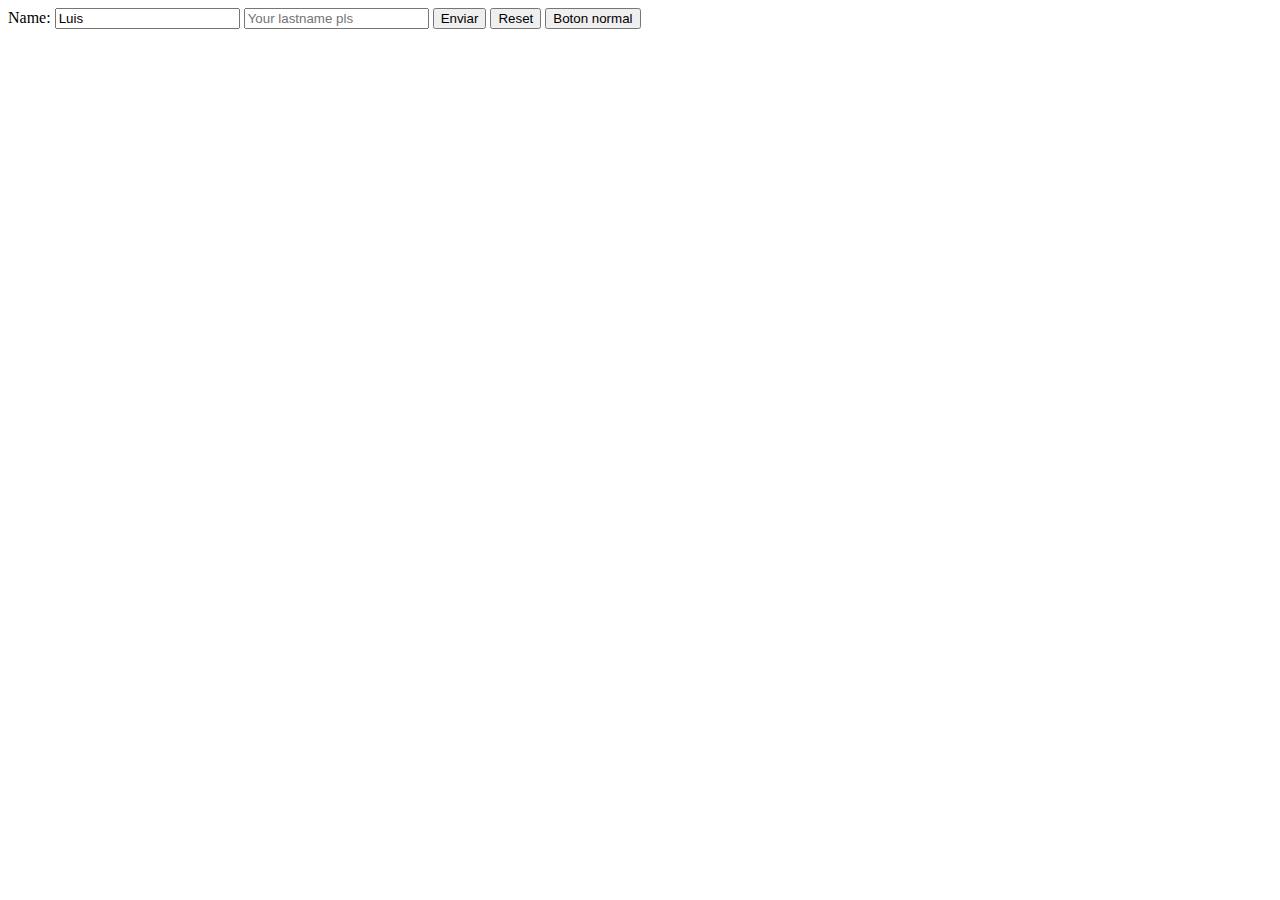
<file: index.html>
<!DOCTYPE html>
<html lang="en">
  <!-- All the metadata related to the site and stuff user shouldn't -->
  <head>
    <title>My First Webpage!!!!</title>
  </head>
  <!-- Stuff user has access to -->
  <body>
    <form action="/form" method="post">
     <label for="name">Name:</label>
      <input id="name" placeholder="Your name pls" value="Luis" />
      
      <input id="lastName" placeholder="Your lastname pls" />
      <button type="submit">Enviar
      </button>
      <button type="reset">Reset</button>
      <button type="button">Boton normal</button>

      <!-- <label for="name">Name:</label>
      <input 
        id="name"
        placeholder="Your name pls"
      />
      <br>
      <br>
      <br>
      <br>
      <label for="favorite_color">Color:</label>
      <input
        type="radio" 
        id="favorite_color"
        value="Morado"
      />
      <input
        type="radio" 
        id="favorite_color"
        value="Azul"
      />
      <input
        type="radio" 
        id="favorite_color"
        value="Verde"
      />
      <br><br><br><br><br>
      <input
        type="checkbox" 
        id="lastname"
      />
      <input
        type="date" 
        id="lastname"
      /> -->
    </form>

    <!-- <h1>I am a header</h1>
    <h2>I am a header</h2>
    <h3>I am a header</h3>
    <h4>I am a header</h4>
    <h5>I am a header</h5>
    <h6>I am a header</h6>
    <p>I am a paragraph</p>
    <a href="https://www.google.com/">I am link woooooo!</a>
    <a href="./a.html">I am link woooooo!</a>
    <a target="_blank" href="./a.html">I am link woooooo! 3</a>

    <p>I am a paragraph but I do <a href="./a.html" >stuff</a></p>
    <!-- <img 
      alt="Pretty cool image"
      src="https://estaticos-cdn.prensaiberica.es/clip/ef5f1ddb-1129-4413-96cf-cd3c8cd2ea57_16-9-discover-aspect-ratio_default_1098913.jpg"
    /> --> 

  </body> 
</html>
</file>
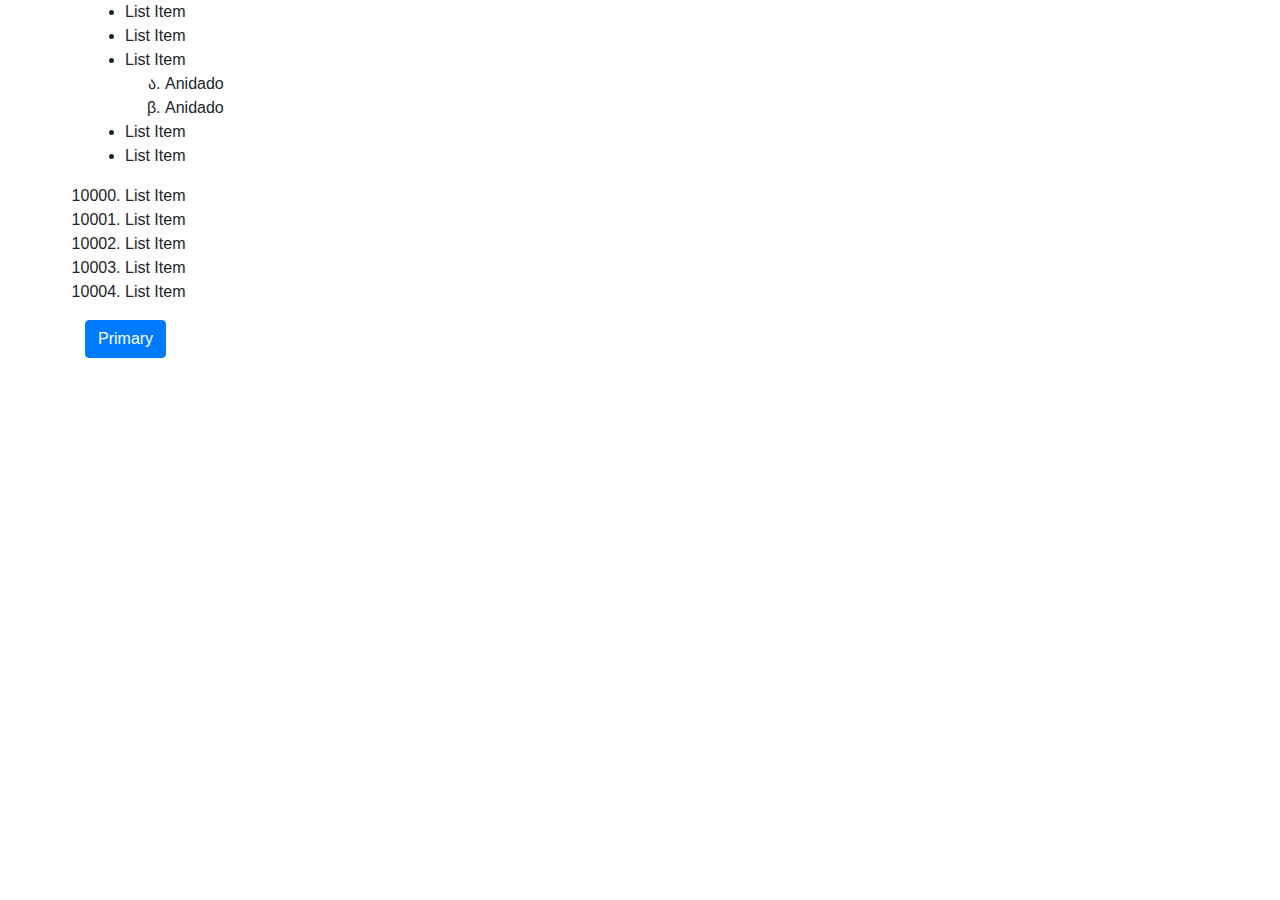
<file: list.html>
<!DOCTYPE html>
<html lang="en">
<head>
    <title>Document</title>
    <link rel="stylesheet" href="https://cdn.jsdelivr.net/npm/bootstrap@4.3.1/dist/css/bootstrap.min.css" integrity="sha384-ggOyR0iXCbMQv3Xipma34MD+dH/1fQ784/j6cY/iJTQUOhcWr7x9JvoRxT2MZw1T" crossorigin="anonymous">
</head>
<body class="container">
    <!-- Unordered List -->
    <ul>
        <li>List Item</li>
        <li>List Item</li>
        <li>List Item</li>
        <ol>
            <li style="list-style-type: georgian;">Anidado</li>
            <li style="list-style-type: lower-greek;">Anidado</li>
        </ol>
        <li>List Item</li>
        <li>List Item</li>
    </ul>
    <!-- Ordered Lists -->
    <ol>
        <li value="10000">List Item</li>
        <li>List Item</li>
        <li>List Item</li>
        <li>List Item</li>
        <li>List Item</li>
    </ol>
    <button type="button" class="btn btn-primary">Primary</button>

    
</body>
</html>
</file>
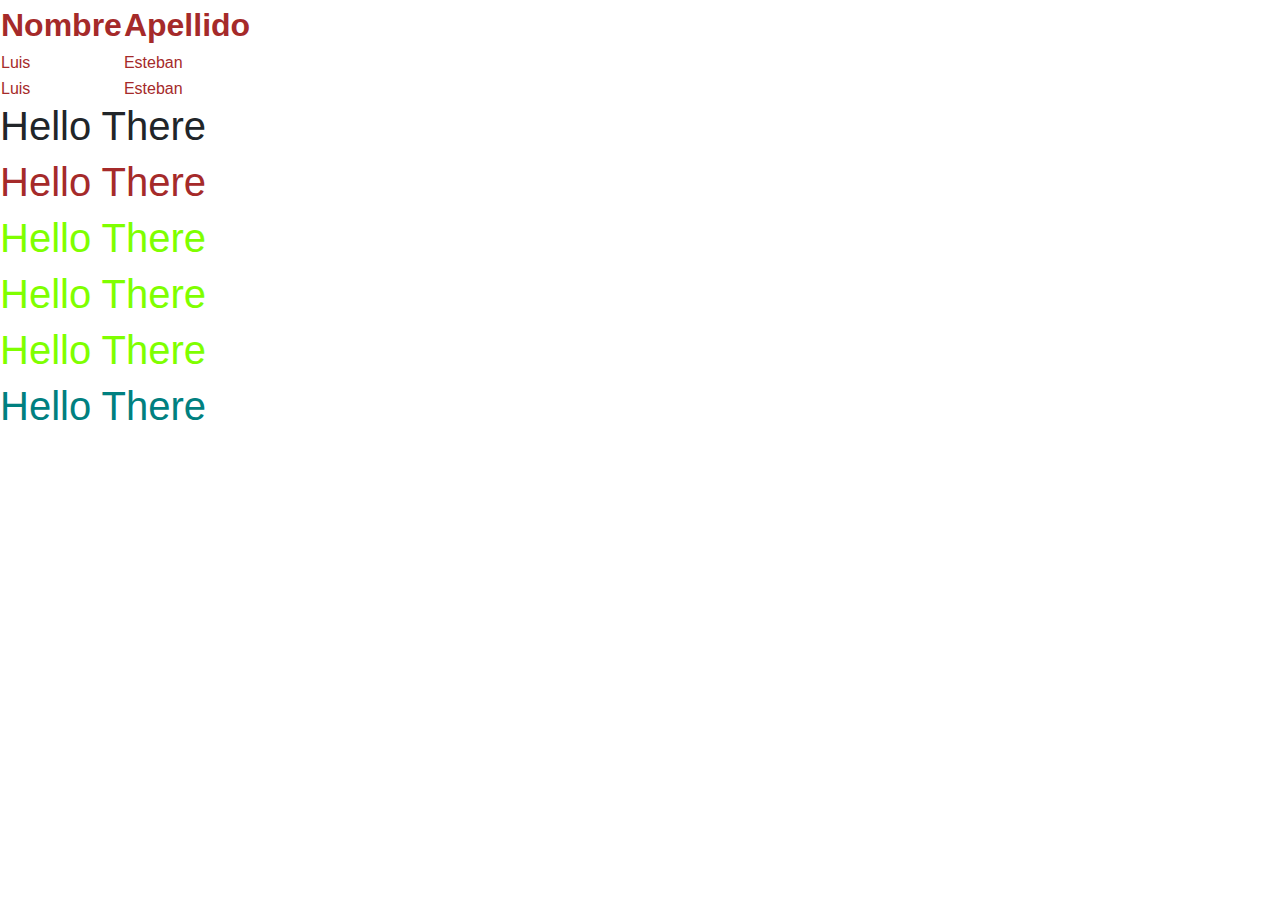
<file: table.html>
<!DOCTYPE html>
<html lang="en">
<head>
    <title>Document</title>
    <style>
        .table_class {
            color: brown;
        }
        #table_id {
            font-size: xx-large;
        }
    </style>
    <link rel="stylesheet" href="styles.css">
    <link rel="stylesheet" href="https://cdn.jsdelivr.net/npm/bootstrap@4.3.1/dist/css/bootstrap.min.css" integrity="sha384-ggOyR0iXCbMQv3Xipma34MD+dH/1fQ784/j6cY/iJTQUOhcWr7x9JvoRxT2MZw1T" crossorigin="anonymous">
</head>
<body>
    <!-- Class is generic while id is unique -->
    <div class="table_class">
        <!-- Creates a table -->
        <table>
            <!-- Table head -->
            <thead>
                <!-- Table Row Creates new row-->
                <tr id="table_id">
                    <!-- Table header -->
                    <th>Nombre</th>
                    <th>Apellido</th>
                </tr>
            </thead>
            <!-- Table Body -->
            <tbody>
                <tr>
                    <!-- Table Description -->
                    <td>Luis</td>
                    <td>Esteban</td>    
                </tr>
                <tr>
                    <td>Luis</td>
                    <td>Esteban</td>    
                </tr>
            </tbody>
        </table>
    </div>
    <div><h1>Hello There</h1></div>
    <div class="table_class"><h1>Hello There</h1></div>
    <div class="style1"><h1>Hello There</h1></div>
    <div class="style1"><h1>Hello There</h1></div>
    <div class="style1"><h1>Hello There</h1></div>
    <div class="style2" id="iamanid"><h1>Hello There</h1></div>
</body>
</html>
</file>
<file: styles.css>
.style1 {
    color: chartreuse;
}

.style2 {
    color: teal;
}

#iamanid {
    font-weight: 700 !important;
}
</file>
